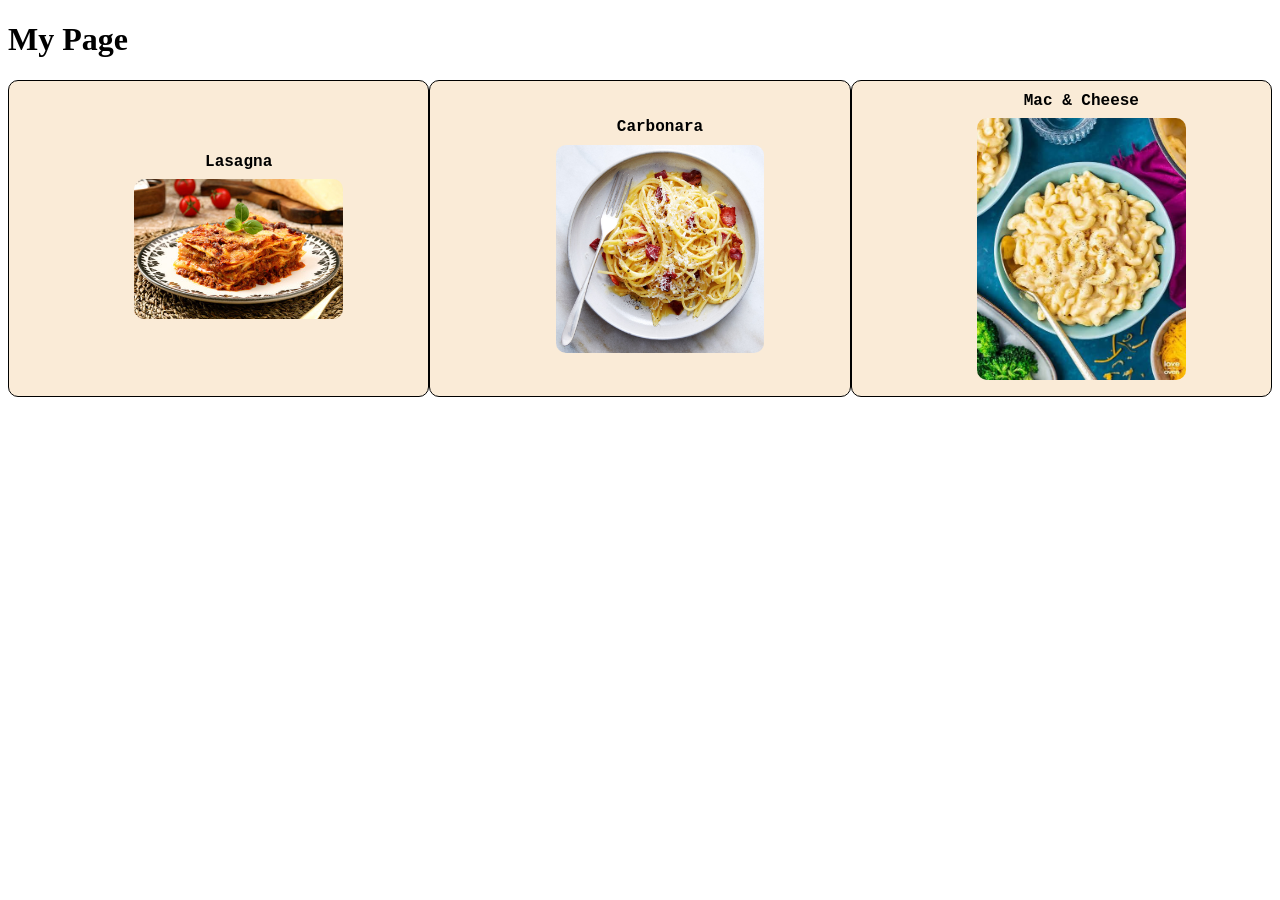
<file: index.html>
<!doctype html>
<html lang="en">
<head>
    <meta charset="UTF-8">
    <meta name="viewport" content="width=device-width, initial-scale=1">
    <link rel="stylesheet" href="./styles.css">
    <title>Document</title>
</head>
<body>
    <h1>My Page</h1>
        <table>
            <tr>                
                    <th class = "clickable-header">
                        <a href = "recipes/lasagna.html" class = "tablelink">
                            <div class="tableitem">
                                
                                    <p1>Lasagna</h1>

                                    <div class = "tableimage">
                                        <img src = "images/lasagna.jpg" class = "beveledimg">
                                    </div>
                                    
                            </div>
                        </a>
                        
                    </th>
               

                <th class = "clickable-header">
                    <a href = "recipes/carbonara.html" class = "tablelink">
                        <div class = "tableitem">
                            

                            <p1>Carbonara</h1>

                            <div class = "tableimage">
                                <img src = "images/carbonara.jpg" class = "beveledimg">
                            </div>
                            
                        </div>
                    </a>
                </th>

                <th class = "clickable-header">
                    <a href = "recipes/mac.html" class = "tablelink">
                        <div class = "tableitem">
                            

                            <p1>Mac & Cheese</h1>

                            <div class = "tableimage">
                                <img src = "images/mac.jpg" class = "beveledimg">
                            </div>
                            
                        </div>
                    </a>
                </th>
            </tr>
        </table>
    </div>

    
    
</body>
</html>
</file>
<file: styles.css>
/*
Border-box reset
*/

html {
    box-sizing: border-box;
}

*::before,
*::after{
    box-sizing: inherit;
}

a.tablelink {
    color: black;
    text-decoration: none;
    font-family: 'Courier New', Courier, monospace;
}
.tableitem {
    flex : 1;
    min-width:0;
}

div.tableimage{
    margin-top: 2%;
}

img.beveledimg{
    border-radius: 10px;
    width: 50%;
    height: 50%
}

.clickable-header a {
    display: block;
    width: 100%;
    height: 100%;

    padding: 10px 20px;
}

table{
    width : 100%;
    border-collapse: separate;
    border-spacing: 0;
}



ul, ol {
    list-style-position: inside;
}

ul{
    list-style-type: circle;
}

ol {
    list-style-type: lower-roman;
}

th, td {
    flex: auto;
    width: 25%;
    box-sizing : border-box;
    background-color: antiquewhite;
    border-radius: 10px;
    border:1px solid black
}

a > p {
    color: black;
}


a:has(p){
  color: black;
  cursor: pointer;
}
</file>
